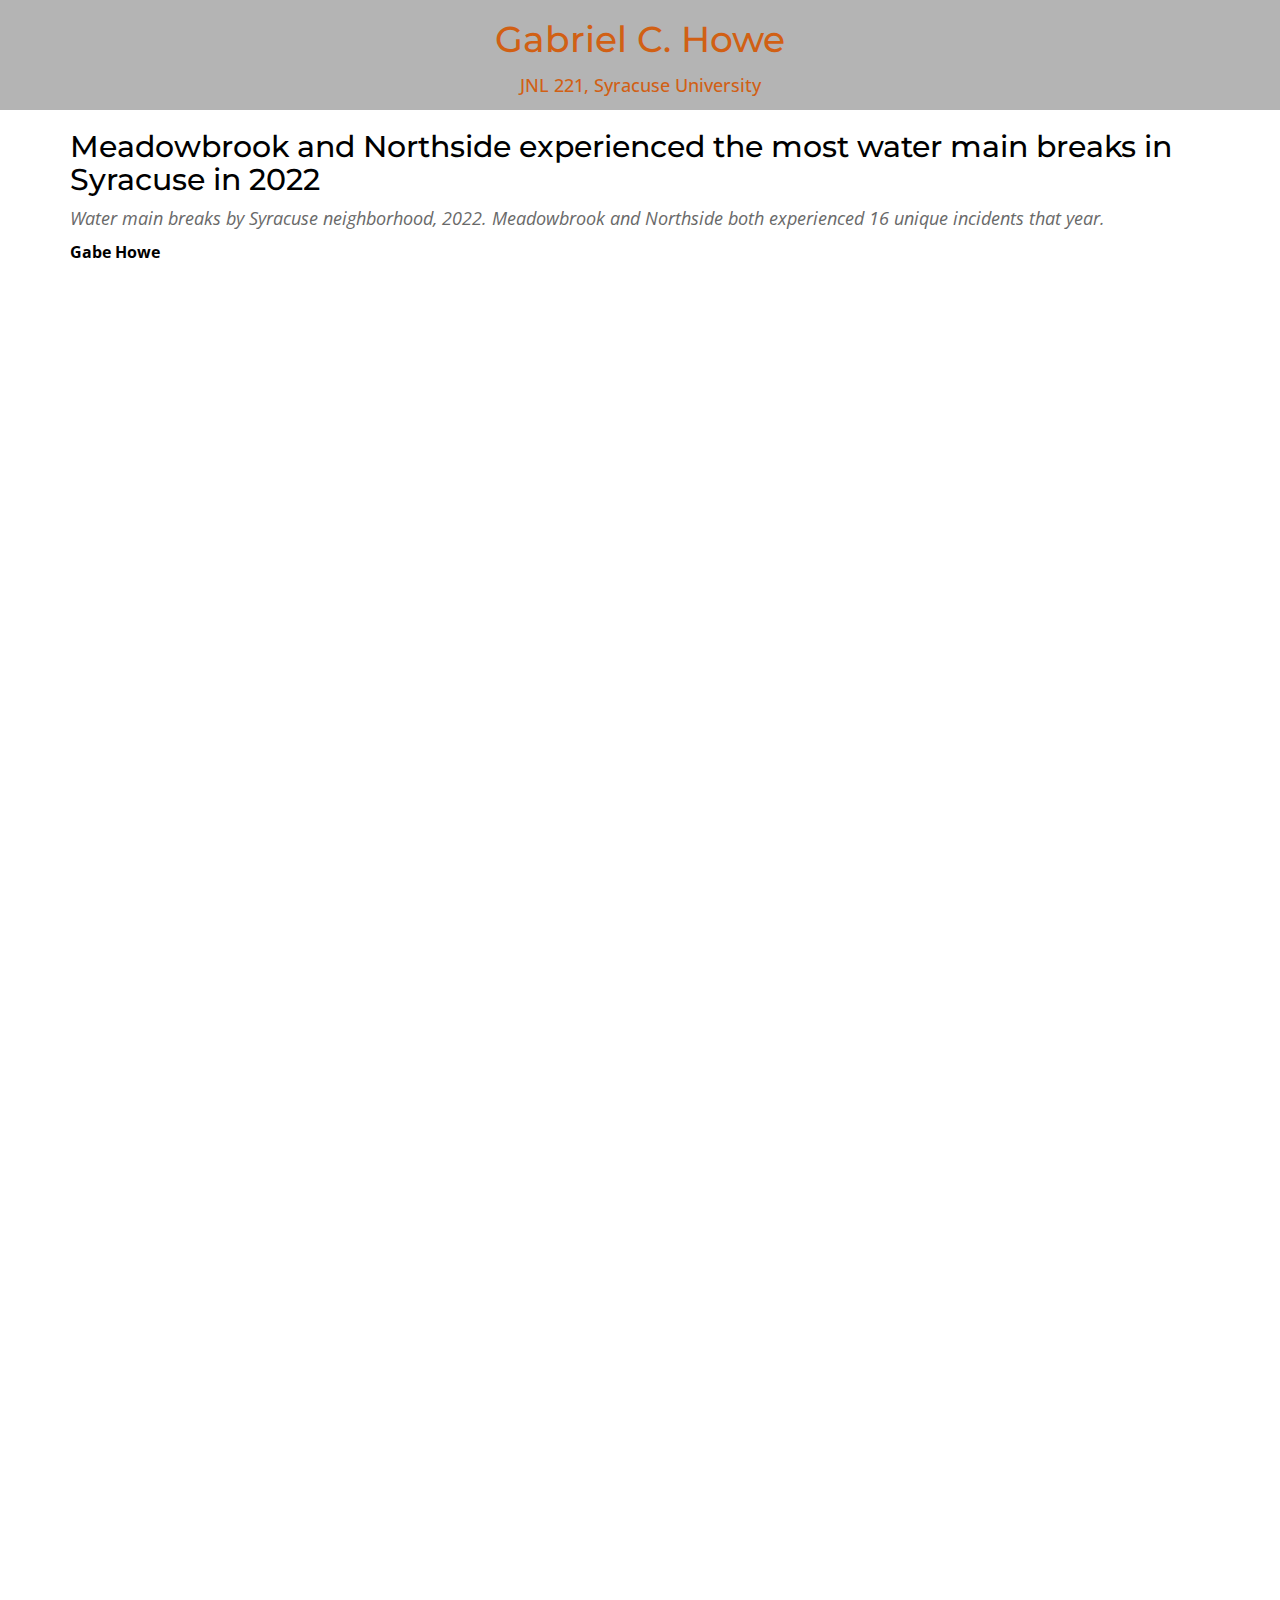
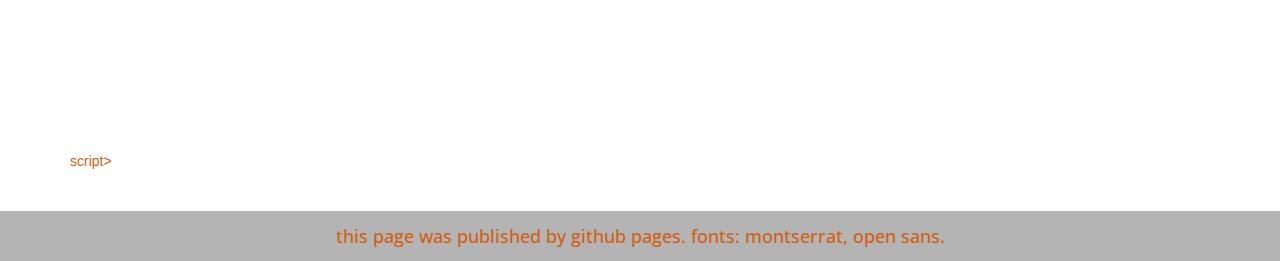
<file: index.html>
<!-- This is an html page for Prof. Husain's JNL221.
This page will be used at times for explaining homework instructions
or displaying student work. -->

<!DOCTYPE html>
<html>
<head>
	<meta charset="utf-8">
	<title>Foundations Of Data And Digital Journalism</title>
	<link href='https://fonts.googleapis.com/css?family=Open+Sans:300italic,400italic,600italic,400,300,600,700&subset=latin,latin-ext' rel='stylesheet' type='text/css'>
	<link href='https://fonts.googleapis.com/css?family=Montserrat:400,700' rel='stylesheet' type='text/css'>
	<link href="https://netdna.bootstrapcdn.com/bootstrap/3.0.3/css/bootstrap.min.css" rel="stylesheet">
	<link type="text/css" rel="stylesheet" href="../index.css" />
</head>

<!-- DO NOT EDIT ANYTHING IN THE HEAD TAG ^ -->

<body>
	
	<!-- Intro row -->
	<div id="intro" class="col-sm-12">
		<h1> <!-- /// EDITABLE ONE /// --> Gabriel C. Howe</h1>
		<h4> <!-- /// EDITABLE TWO /// --> JNL 221, Syracuse University</h4>
	</div>

	<div class="container content">
		<!-- /// EDITABLE FOUR /// -->
		<h2>Meadowbrook and Northside experienced the most water main breaks in Syracuse in 2022</h2>
		<p class="subhed">Water main breaks by Syracuse neighborhood, 2022. Meadowbrook and Northside both experienced 16 unique incidents that year.</p>
		<p class="byline">Gabe Howe</p>

		<iframe title=<iframe title="Meadowbrook and Northside experienced the most water main breaks in Syracuse in 2022 " aria-label="Bar Chart" id="datawrapper-chart-eMopD" src="https://datawrapper.dwcdn.net/eMopD/4/" scrolling="no" frameborder="0" style="width: 0; min-width: 100% !important; border: none;" height="1452" data-external="1"></iframe><script type="text/javascript">!function(){"use strict";window.addEventListener("message",(function(a){if(void 0!==a.data["datawrapper-height"]){var e=document.querySelectorAll("iframe");for(var t in a.data["datawrapper-height"])for(var r=0;r<e.length;r++)if(e[r].contentWindow===a.source){var i=a.data["datawrapper-height"][t]+"px";e[r].style.height=i}}}))}();</script>script>

	</div>


  	<!-- About Row -->
	<div class="row">
		<div id="end" class="col-sm-12">
			<h4> <!-- /// EDITABLE THREE /// --> this page was published by github pages. fonts: montserrat, open sans.</h4>
		</div>
	</div>

</body>
</html>
</file>
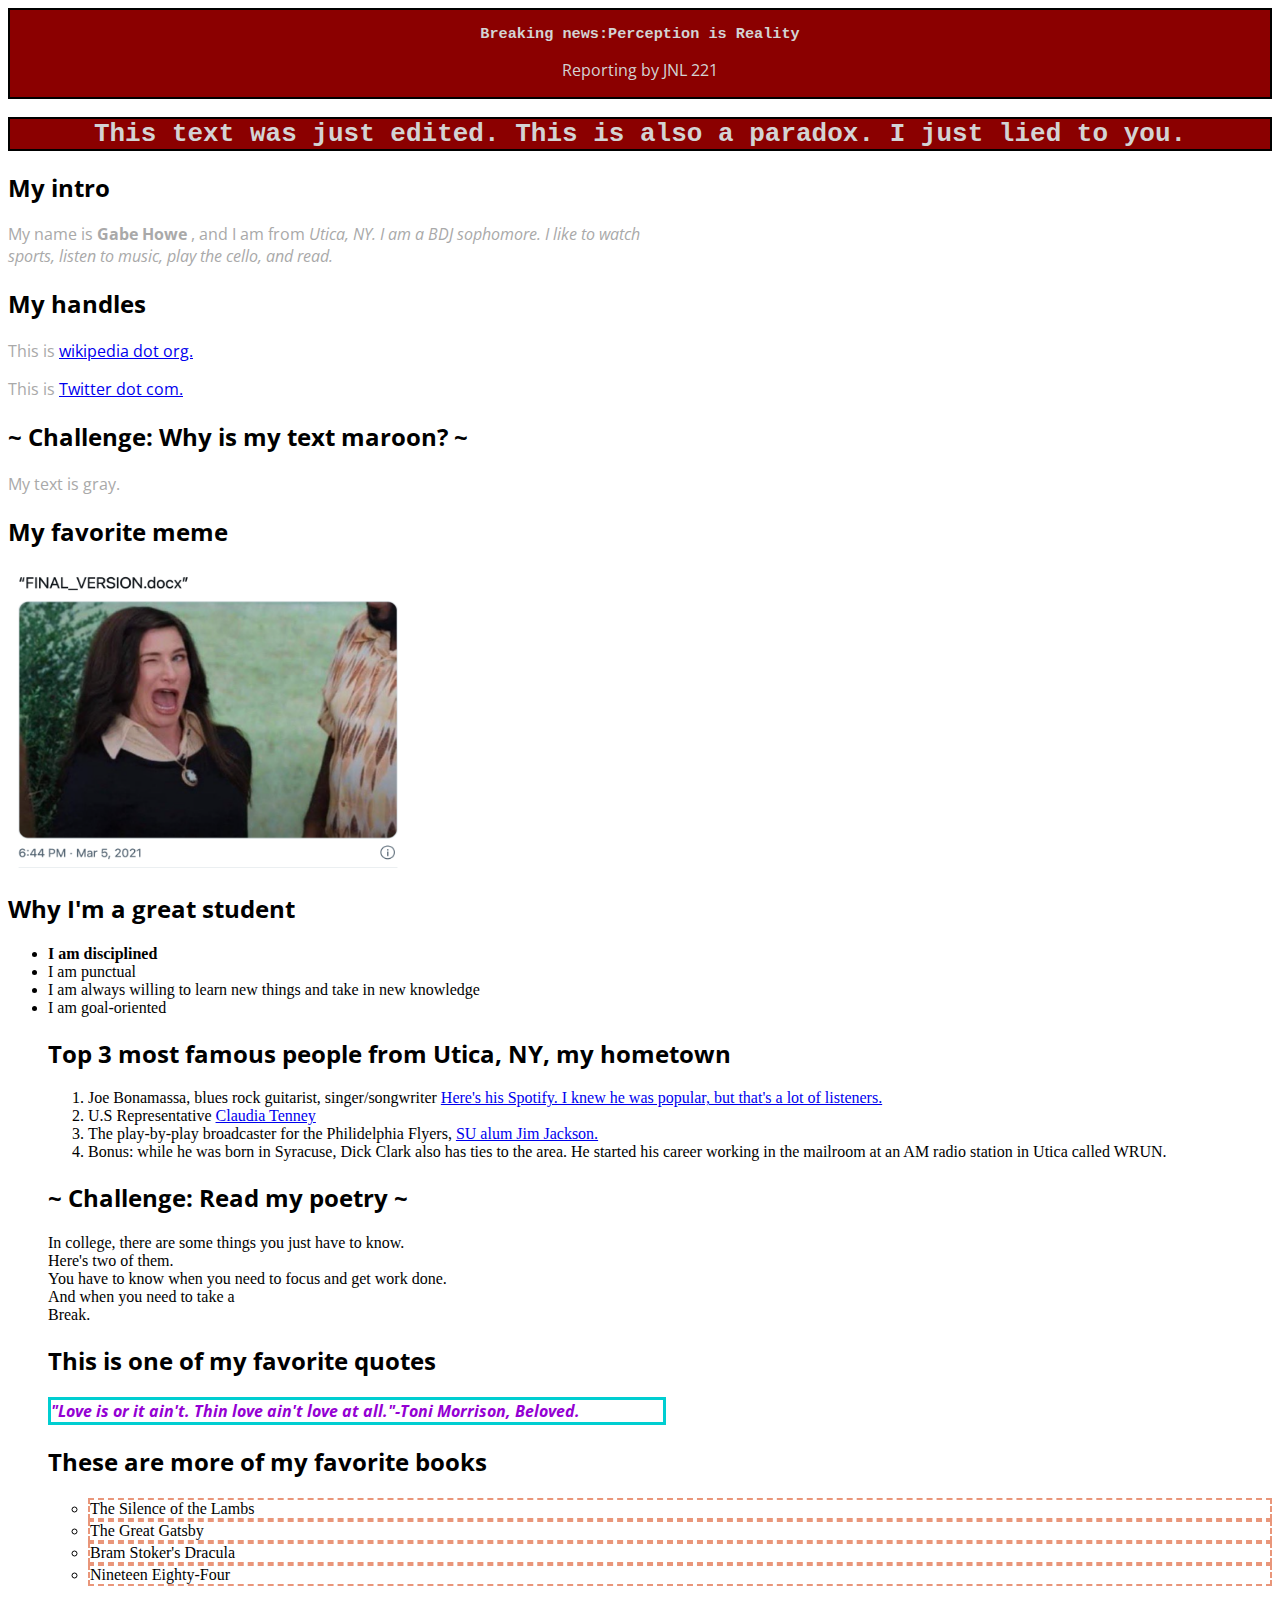
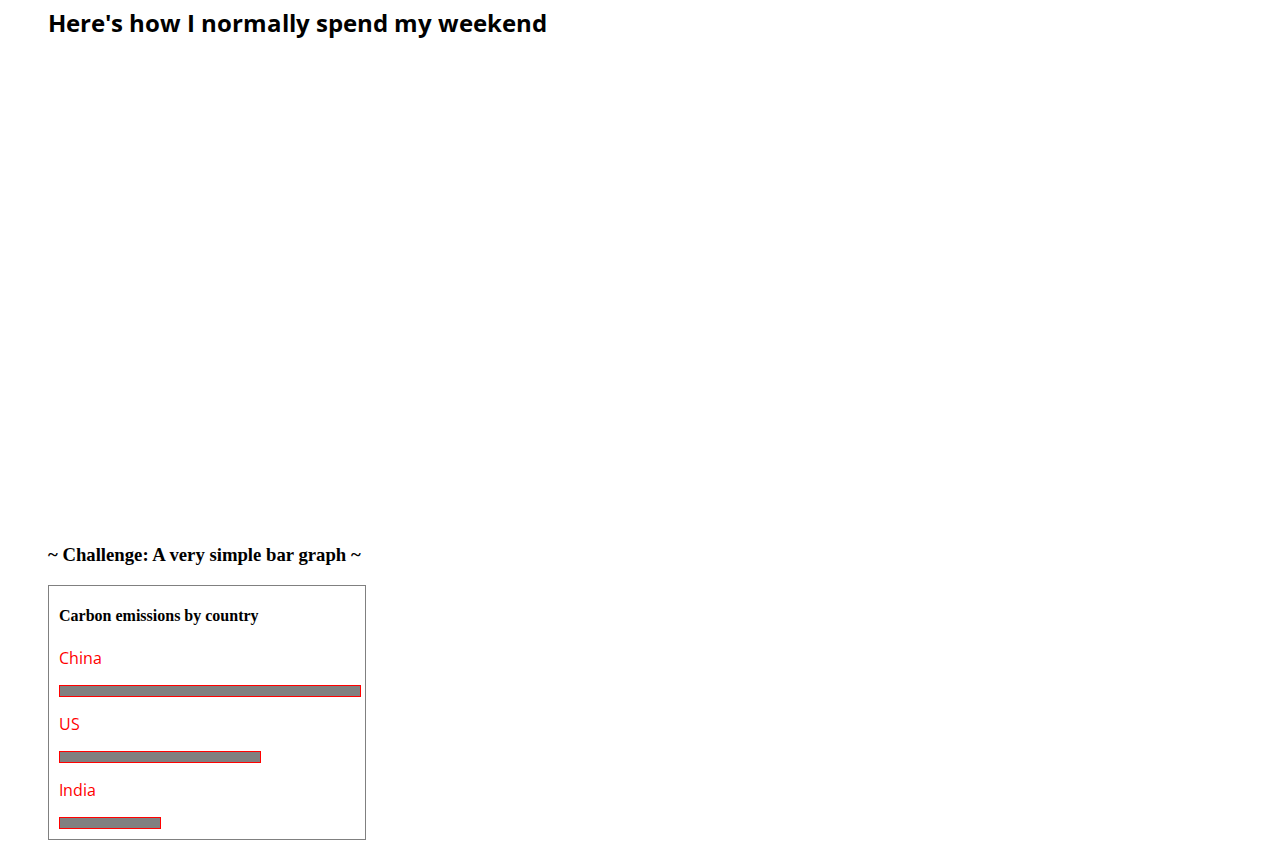
<file: basic.html>
<!-- Complete this worksheet in HTML and CSS. Instructions are as comments; you may use reference_sheet.html and the internet to jog your memory on HTML tags and CSS. -->

<!DOCTYPE html>
<html>
    <head>
        <meta charset="utf-8">
        <title>Basic HTML</title>
        <link href='https://fonts.googleapis.com/css?family=Open+Sans:300italic,400italic,600italic,400,300,600,700&subset=latin,latin-ext' rel='stylesheet' type='text/css'>
        
        <style>
            #byline {color:lightgray;
            font-family: 'Open Sans', sans-serif; 
            width: auto
            }

        
        h1 {border: 8px solid darksalmon; font-family: monospace;
         }

            .alert {background-color: darkred;
            height:100 px;
          width: auto;
          border: 2px solid black; 
          margin: 5 px auto;
          text-align: center;
          color: lightgray;
          font-family: monospace;
          
      }
      h2 {font-family:'Open Sans', sans-serif;
      }
            p {
                Color: #a9a9a9;
                font-size: 16px;
                font-family: 'Open Sans', monospace;
                font-stretch: expanded;
                width: 50%;


           }



            #quote {
                color: darkviolet;
                font-style: italic;
                border: solid darkturquoise; 2px;
            }
            .book {border: 2px darksalmon;border-style: dashed; }


            #bargraph {
                border: 1px solid gray;
                padding-left: 10px;
                padding-bottom: 10px;
                width: 25%;
            }
            .bar_label {
                color: red;
            }
            #longest {
                width: 300px;
                height: 10px;
                background: gray;
                border: 1px solid red;
            }
            #longer { width: 200px;
                height: 10px;
                background: gray;
                border: 1px solid red;
                
            }
            #long { width: 100px;
                height: 10px;
                background: gray;
                border: 1px solid red;
                
            }

          

        </style>
    </head>
    
    <body>
        <!-- Messing with CSS -->
        <div class= "alert"> 
 <h3> Breaking news:Perception is Reality </h3>
        <p id="byline"> Reporting by JNL 221 </p>
    </div>

    


        <h1 class="alert">This text was just edited. This is also a paradox. I just lied to you.</h1>
        
        <h2>My intro</h2>
        <!-- Include: a brief intro to yourself -- where you're from, what you like to do for fun, what you're studying, and who your community or family is. -->
        <!-- Tags to use: <p>, <strong>, <i> --> <p> My name is <strong> Gabe Howe </strong>, and I am from <i> Utica, NY. I am a BDJ sophomore. I like to watch sports, listen to music, play the cello, and read.</i> </p>
        

        <h2>My handles</h2>
        <!-- Include: at least two handles for your social media accounts -->
        <!-- Tags to use: <p>, <a> --> <p> This is <a href="https://www.wikipedia.org/" target="blank">
        wikipedia dot org. </a> </p> <p> This is <a href="http://x.com" target="blank"> Twitter dot com. </a> </p>
    
        <h2> ~ Challenge: Why is my text maroon? ~</h2>
        <!-- Challenge! The text in your p tags is currently maroon. Figure out why and make it dark gray, using a hex code. (Hint: use google to find a hex code for a dark gray) When you're done, change the text in the <p> tag below to "My text is gray." -->
        <p>My text is gray.</p>


        <h2>My favorite meme</h2>
        <!-- Include: "large_wink.png" as an image -->
        <!-- Tags to use: <img> -->
        <!-- Hint! Use 'reference_sheet.html', which you downloaded with this file, to remember how to include an image. --> <img src="large_wink.png" height="300px" width="400px" alt= "an image of Kathryn Hahn coyly winking in an exaggerated manner in order to break the fourth wall. This image became a popular meme.">

    
        <h2>Why I'm a great student</h2>
        <!-- Include: Use 'reference_sheet.html' to figure out how to add an unordered list here -->
        <!-- Tags to use: <ul>, <li>, <strong> --> <ul>
             <li> <strong> I am disciplined </strong> </li>
                <li>I am punctual</li>
                <li>I am always willing to learn new things and take in new knowledge</li>
                <li>I am goal-oriented</li>
        
    
        <h2>Top 3 most famous people from Utica, NY, my hometown</h2>
        <!-- Include: an ordered list -->
        <!-- Tags to use: <ol>, <li>, <a> --> <ol>
                <li>Joe Bonamassa, blues rock guitarist, singer/songwriter <a href="https://open.spotify.com/artist/2SNzxY1OsSCHBLVi77mpPQ" target="blank"> Here's his Spotify. I knew he was popular, but that's a lot of listeners.</a> </li>
                <li>U.S Representative <a href="https://en.wikipedia.org/wiki/Claudia_Tenney" target="blank"> Claudia Tenney </a> </li>
                <li> The play-by-play broadcaster for the Philidelphia Flyers, <a href="https://en.wikipedia.org/wiki/Jim_Jackson_(sportscaster)" target="blank">SU alum Jim Jackson.  </a> </li>
               <li> Bonus: while he was born in Syracuse, Dick Clark also has ties to the area. He started his career working in the mailroom at an AM radio station in Utica called WRUN. </li>
        
            </ol>


        <h2> ~ Challenge: Read my poetry ~</h2>
        <!-- Challenge! Use the internet to figure out what a <br> tag is. Write a short poem about your college experience so far. -->
        <!-- Tags to use: <p> tags for your lines of poetry, and at least two <br> tags -->
    In college, there are some things you just have to know. <br> Here's two of them. <br>
    You have to know when you need to focus and get work done. <br> And when you need to take a <br> Break. 

        <h2>This is one of my favorite quotes</h2>
        <!-- Include: a quote from a book -- quote should be in italics and gray, title of source should be in an <h3> tag -->
        <!-- Tags to use: <h3>, <p> with an id named 'quote' that is styled in the <style> section --> <h3> <P> <p id="quote"> "Love is or it ain't. Thin love ain't love at all."-Toni Morrison, Beloved. </p>


        <h2>These are more of my favorite books</h2>
        <!-- Include: an unordered list of at least three books, list items should have a border -->
        <!-- Tags to use: <ul>, <li> with classes named 'book' that is styled in the <style> section --> <ul>
             <li class="book"> The Silence of the Lambs</li>
                <li class="book">The Great Gatsby</li>
                <li class="book">Bram Stoker's Dracula</li>
                <li class="book">Nineteen Eighty-Four</li> </ul>
        

        <h2>Here's how I normally spend my weekend</h2>
        <!-- Include: a complete Datawrapper chart (you can make up data) showing what you normally spend time on over the weekend; must include all requirements of a complete chart (hed, subhed, intentional colors, byline, etc.) -->
        <!-- Tags to use: <iframe> --> </p>
            <iframe title="How I spend my weekend" aria-label="Column Chart" id="datawrapper-chart-xNwOX" src="https://datawrapper.dwcdn.net/c6Yyq/1/" scrolling="no" frameborder="0" style="width: 0; min-width: 60% !important; border: none;" height="463"></iframe><script type="text/javascript">!function(){"use strict";window.addEventListener("message",(function(e){if(void 0!==e.data["datawrapper-height"]){var t=document.querySelectorAll("iframe");for(var a in e.data["datawrapper-height"])for(var r=0;r<t.length;r++){if(t[r].contentWindow===e.source)t[r].style.height=e.data["datawrapper-height"][a]+"px"}}}))}();</script>




        <h3>~ Challenge: A very simple bar graph ~</h3>
        <!-- Challenge! Add CSS styles to '#longer' and '#long' to make the bar graph look like it's ordered from longest to shortest. (Use the CSS in #longest as a reference.) You may also change the h4 text and the p text to make this simple bar chart reflect real (or fake) data. -->

        <div id="bargraph">
            <h4>Carbon emissions by country</h4>
            <p class="bar_label">China</p>
            <div id="longest"></div>
            <p class="bar_label">US</p>
            <div id="longer"></div>
            <p class="bar_label">India</p>
            <div id="long"></div>
        </div>
     
    </body>
</html>
</file>
<file: index.css>
h6 {
	font-style: italic;
	background-color: #cccccc;
}

h1 {
	font-family: 'Montserrat', serif;
}
h2 {
	font-family: 'Montserrat', serif;
	color: black;
}
h3 {
	font-family: 'Montserrat', serif;
	/*font-weight: bold;*/
	color: black;
}
h4 {
	font-family: 'Open Sans', serif;
	line-height: 30px;
}
p.subhed {
	color: #696969;
   	font-style: italic;
   	font-size: 18px;
   	font-family: 'Open Sans', serif;
}
p.byline {
	color: black;
	font-weight: bold;
	font-family: 'Open Sans', serif;
	font-size: 16px;
	margin-bottom: 30px;
}
p {
	color: #696969;
	font-size: 16px;
	font-family: 'Open Sans', serif;
}
#intro {
	background-color: #b4b4b4;
	color: #D16014;
	text-align: center;
	margin-bottom: 20px;
}
.content {
	background-color: white;
	border-top: 2px solid black;
	margin-bottom: 40px;
	color: #D16014;
}
#end {
	background-color: #b4b4b4;
	color: #D16014;
	text-align:	center;
	/*margin-bottom: 50px;*/
}
</file>
